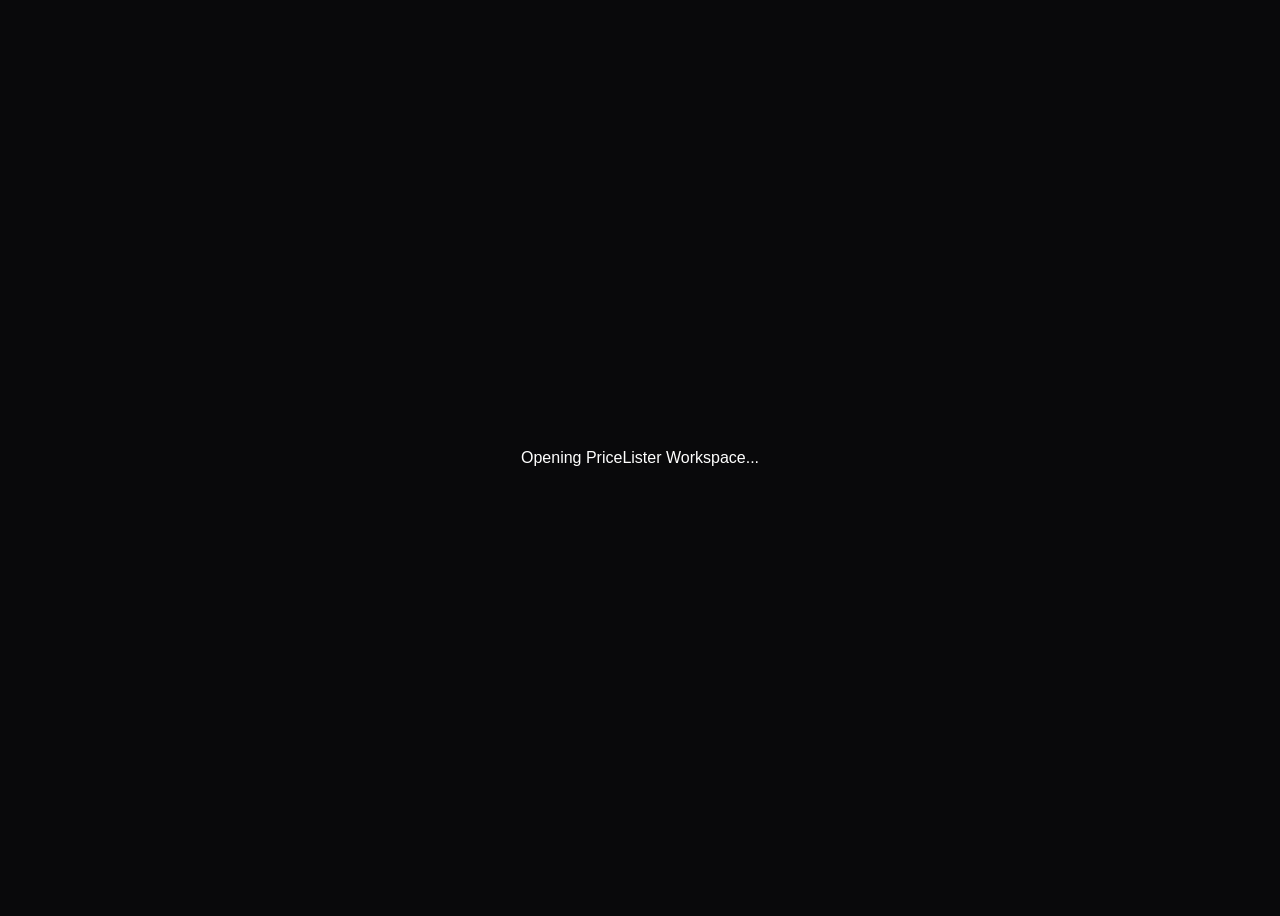
<file: Release PriceLister/Workspace/index.html>
<!DOCTYPE html>
<html lang="en">
<head>
    <meta charset="UTF-8">
    <title>PriceLister Workspace</title>
    <script>
        (function() {
            var path = window.location.pathname || '';
                if (!localStorage.getItem('pricelister_active_ws')) {
                    localStorage.setItem('pricelister_active_ws', 'ws_dev_mock');
                }
                var subroute = path.replace(/^\/workspace\/?/i, '');
                if (subroute && subroute !== 'index.html') {
                    try {
                        sessionStorage.setItem('pricelister_last_route', '/' + subroute.replace(/^\//, ''));
                    } catch(e) {}
                }
                window.location.replace('/app.html');
            } catch(e) {
                window.location.replace('/app.html');
            }
        })();
    </script>
</head>
<body style="background:#09090b; color:#fff; display:flex; align-items:center; justify-content:center; height:100vh; font-family:sans-serif;">
    <p>Opening PriceLister Workspace...</p>
</body>
</html>
</file>
